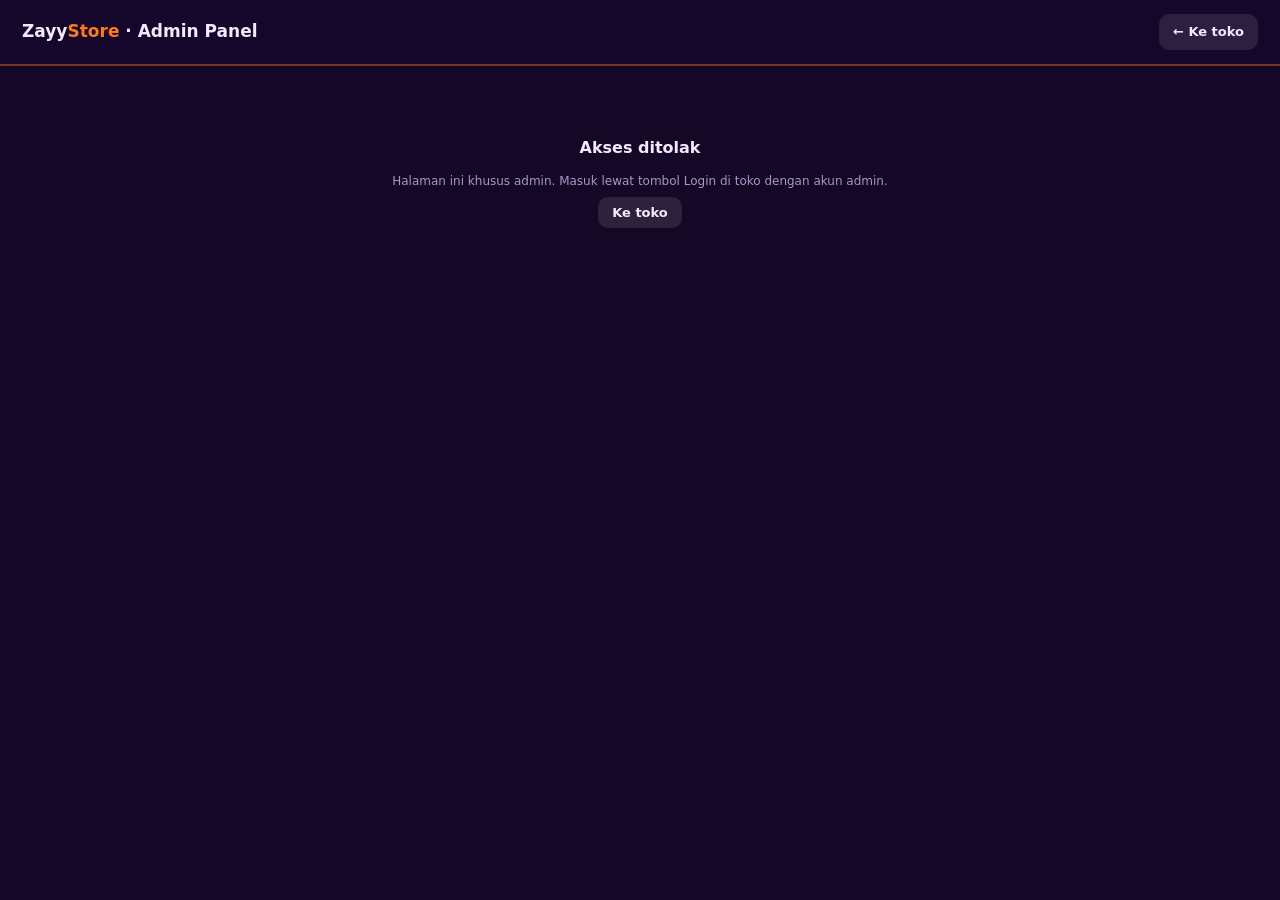
<file: admin.html>
<!doctype html>
<html lang="id"><head><meta charset="utf-8"><meta name="viewport" content="width=device-width,initial-scale=1">
<title>Admin Panel — ZayyStore</title><meta name="robots" content="noindex">
<style>
:root{--bg:#150826;--card:#1f0f38;--line:#ffffff1f;--ink:#f3e9ff;--mute:#a995c7;--or:#ff7a1a;--ok:#35d07f;--bad:#ff5c7a;--wait:#ffc233}
*{box-sizing:border-box}body{margin:0;font:14px/1.5 Poppins,system-ui,sans-serif;background:var(--bg);color:var(--ink)}
header{display:flex;align-items:center;gap:12px;padding:14px 22px;border-bottom:2px solid #ff7a1a66;background:#14072b;position:sticky;top:0;z-index:5}
header h1{font-size:17px;margin:0;flex:1}header h1 span{color:var(--or)}
a,button{font:inherit}a.btn,button.btn{background:#ffffff1a;color:var(--ink);border:0;border-radius:10px;padding:8px 14px;cursor:pointer;text-decoration:none;font-weight:600;font-size:13px}
button.pri{background:linear-gradient(#ff9a3c,#ff6a00);color:#fff}button.dan{background:#ff5c7a33;color:#ff9fb0}
main{max-width:1100px;margin:0 auto;padding:20px}
.tabs{display:flex;gap:8px;flex-wrap:wrap;margin-bottom:18px}.tabs button{background:#ffffff12;color:var(--mute);border:0;border-radius:10px;padding:9px 16px;font-weight:700;cursor:pointer}.tabs button.on{background:var(--or);color:#2a1000}
.card{background:var(--card);border:1px solid var(--line);border-radius:14px;padding:18px;margin-bottom:18px}h2{font-size:16px;margin:0 0 12px}
label{display:block;font-size:12px;color:var(--mute);margin:10px 0 4px;font-weight:600}
input,textarea,select{width:100%;background:#12061f;border:1px solid var(--line);border-radius:10px;color:var(--ink);padding:10px 12px;font:inherit}textarea{min-height:70px;resize:vertical}
.row{display:grid;grid-template-columns:1fr 1fr;gap:14px}@media(max-width:700px){.row{grid-template-columns:1fr}}
.chk{display:flex;align-items:center;gap:8px;margin-top:12px}.chk input{width:auto}
.pgrid{display:grid;grid-template-columns:repeat(auto-fill,minmax(210px,1fr));gap:14px}
.prod{background:#12061f;border:1px solid var(--line);border-radius:12px;overflow:hidden}.prod img,.prod .ph{width:100%;height:130px;object-fit:cover;display:block;background:#2a1245;display:grid;place-items:center;font-size:30px}
.prod div.b{padding:10px 12px}.prod b{display:block}.prod small{color:var(--mute);display:block;margin:2px 0 8px;overflow:hidden;text-overflow:ellipsis;white-space:nowrap}.prod .a{display:flex;gap:6px}
#prev{width:120px;height:120px;object-fit:cover;border-radius:10px;margin-top:8px;display:none}
.tw{overflow-x:auto}table{width:100%;border-collapse:collapse;font-size:13px}th,td{text-align:left;padding:9px 10px;border-bottom:1px solid var(--line);vertical-align:top}th{color:var(--mute);font-size:12px;white-space:nowrap}
.bd{display:inline-block;border-radius:20px;padding:2px 10px;font-size:11px;font-weight:700}.paid{background:#35d07f26;color:var(--ok)}.failed{background:#ff5c7a26;color:var(--bad)}.pending{background:#ffc23326;color:var(--wait)}
.note{color:var(--mute);font-size:12px}.empty{color:var(--mute);text-align:center;padding:24px}#deny{text-align:center;padding:70px 20px}
.toast{position:fixed;bottom:22px;left:50%;transform:translateX(-50%);background:#2a1245;border:1px solid #ff7a1a66;border-radius:12px;padding:11px 18px;display:none;z-index:9}
.sgrid{display:grid;grid-template-columns:repeat(auto-fill,minmax(170px,1fr));gap:12px}.sbox{background:#12061f;border:1px solid var(--line);border-radius:12px;padding:12px}.sbox b{display:block;font-size:20px;color:var(--or)}.sbox small{color:var(--mute);display:block}
.bars{display:flex;gap:10px;align-items:flex-end;height:140px}.bars>div{flex:1;display:flex;flex-direction:column;justify-content:flex-end;align-items:center;height:100%}.bars i{display:block;width:100%;background:linear-gradient(#ff9a3c,#ff6a00);border-radius:6px 6px 0 0;min-height:2px}.bars small{color:var(--mute);font-size:11px;margin-top:4px}
.bund{display:grid;gap:4px;margin:6px 0 10px;padding:10px;border:1px dashed #ffffff30;border-radius:10px}
</style></head><body>
<header><h1>Zayy<span>Store</span> · Admin Panel</h1><a class="btn" href="/">← Ke toko</a><button class="btn" id="logout">Keluar</button></header>
<div id="deny" hidden><h2>Akses ditolak</h2><p class="note">Halaman ini khusus admin. Masuk lewat tombol Login di toko dengan akun admin.</p><a class="btn pri" href="/">Ke toko</a></div>
<main id="app" hidden>
<div class="tabs" id="tabs"><button data-t="products" class="on">Produk</button><button data-t="users">List User</button><button data-t="orders">Riwayat Transaksi</button><button data-t="activity">Aktivitas Akun</button><button data-t="stats">Statistik</button></div>

<section id="t-products">
 <div class="card"><h2 id="formTitle">Tambah produk</h2>
  <form id="pf"><input type="hidden" id="pid">
   <div class="row"><div><label>Nama produk</label><input id="pname" maxlength="80" required></div><div><label>Harga (Rp)</label><input id="pprice" type="number" min="1000" step="1" required></div></div>
   <label>Kategori produk (produk akan muncul di tab kategori ini di toko)</label><select id="pcat" required><option value="">— Pilih kategori —</option><option value="skins">Skins</option><option value="premium">Minecraft Premium</option><option value="server">Server Premium</option><option value="plugin">Plugin Server</option><optgroup label="Mod Premium"><option value="mod-bedrock">Mod Minecraft Bedrock</option><option value="mod-java">Mod Minecraft Java</option></optgroup><option value="setup">Jasa Setup Server</option></select>
   <label>Deskripsi produk</label><textarea id="pdesc" maxlength="600"></textarea>
   <label>Detail produk (spesifikasi, syarat, garansi — tampil di pop-up "Lihat detail")</label><textarea id="pdetail" maxlength="2000"></textarea>
   <div class="row"><div><label>Jenis pengiriman</label><select id="ptype"><option value="manual">Manual — pembeli chat admin (WhatsApp/Discord)</option><option value="auto">Otomatis — teks dikirim ke email pembeli</option></select></div><div><label>Stok (kosongkan = tanpa batas)</label><input id="pstock" type="number" min="0" step="1" placeholder="mis. 10"></div></div>
   <div id="autoWrap" hidden><label>Teks otomatis (tampil ke pembeli & dikirim ke email setelah bayar)</label><textarea id="pauto" maxlength="2000" placeholder="Mis. Kode redeem: XXXX-XXXX atau link download / akun"></textarea></div>
   <div id="manWrap"><label>Pesan untuk pembeli (opsional) — pembeli juga mendapat tombol chat WhatsApp/Discord</label><textarea id="pdel" maxlength="400" placeholder="Mis. Chat admin dulu, server kamu disiapkan maksimal 15 menit."></textarea></div>
   <label>Foto produk</label><input id="pimg" type="file" accept="image/*"><img id="prev" alt="">
   <label>Paket bundling (opsional) — centang produk yang menjadi isi paket</label><div id="pbund" class="bund"></div>
   <label class="chk"><input id="pfeat" type="checkbox"> 🔥 Tampilkan di bagian <b>Produk Paling Laku</b> (paling atas di toko)</label>
   <label class="chk"><input id="pusr" type="checkbox"> Pembeli wajib mengisi username Minecraft</label>
   <div style="margin-top:14px;display:flex;gap:8px"><button class="btn pri" id="psave">Simpan produk</button><button type="button" class="btn" id="pcancel" hidden>Batal edit</button></div>
  </form></div>
 <div class="card"><h2>Produk di toko (<span id="pcount">0</span>)</h2><div class="pgrid" id="plist"></div></div>
</section>

<section id="t-users" hidden><div class="card"><h2>Akun terdaftar (<span id="ucount">0</span>)</h2>
 <p class="note">Password disimpan terenkripsi (hash) dan tidak bisa dilihat siapa pun. Bila pengguna lupa password, gunakan tombol “Reset password”.</p>
 <div class="tw"><table><thead><tr><th>Nama</th><th>Email</th><th>Daftar</th><th>Terakhir aktif</th><th></th></tr></thead><tbody id="ulist"></tbody></table></div></div></section>

<section id="t-orders" hidden><div class="card"><h2>Riwayat transaksi</h2>
 <select id="ofilter" style="max-width:220px;margin-bottom:10px"><option value="">Semua status</option><option value="paid">Berhasil</option><option value="pending">Pending</option><option value="failed">Gagal / kedaluwarsa</option><option value="toship">Perlu dikirim (manual)</option></select>
 <div class="tw"><table><thead><tr><th>Waktu</th><th>ID Pesanan</th><th>Akun</th><th>Email checkout</th><th>Produk</th><th>Total</th><th>Status</th><th>Pengiriman</th></tr></thead><tbody id="olist"></tbody></table></div></div></section>

<section id="t-activity" hidden><div class="card"><h2>Aktivitas akun</h2>
 <p class="note">Urut dari yang terakhir membuka website. Kunjungan dihitung 1× per sesi browser (dan saat login).</p>
 <div class="tw"><table><thead><tr><th>Nama</th><th>Email</th><th>Terakhir membuka web</th><th>Total kunjungan</th></tr></thead><tbody id="alist"></tbody></table></div></div></section>
<section id="t-stats" hidden><div class="card"><h2>Statistik</h2><div id="stat"></div></div></section>
</main><div class="toast" id="toast"></div>
<script>
const S=(()=>{try{return JSON.parse(localStorage.getItem("zs_session"))}catch{return null}})();
const $=s=>document.querySelector(s),esc=s=>String(s??"").replace(/[&<>"']/g,c=>({"&":"&amp;","<":"&lt;",">":"&gt;",'"':"&quot;","'":"&#39;"}[c]));
const rp=n=>"Rp "+Number(n).toLocaleString("id-ID"),dt=t=>t?new Date(t).toLocaleString("id-ID",{dateStyle:"medium",timeStyle:"short"}):"-";
const toast=m=>{const t=$("#toast");t.textContent=m;t.style.display="block";clearTimeout(toast.k);toast.k=setTimeout(()=>t.style.display="none",2800)};
const api=async(path,body)=>{const r=await fetch(path,{method:body?"POST":"GET",headers:{"Content-Type":"application/json",Authorization:"Bearer "+S.token},body:body?JSON.stringify(body):undefined});const j=await r.json().catch(()=>({}));if(!r.ok){const e=new Error(j.error||"Gagal");e.status=r.status;throw e}return j};
$("#logout").onclick=()=>{localStorage.removeItem("zs_session");location.href="/"};
if(!S||S.role!=="admin"){$("#deny").hidden=false;$("#logout").hidden=true}else{$("#app").hidden=false;load("products")}

$("#tabs").onclick=e=>{const b=e.target.closest("button");if(!b)return;[...$("#tabs").children].forEach(x=>x.classList.toggle("on",x===b));["products","users","orders","activity","stats"].forEach(t=>$("#t-"+t).hidden=t!==b.dataset.t);load(b.dataset.t)};
async function load(t){try{
 if(t==="products"){const{products}=await api("/api/admin?action=products");PR=products;$("#pcount").textContent=products.length;bundBoxes();
  $("#plist").innerHTML=products.length?products.map(p=>`<div class="prod">${p.img?`<img src="/api/img?id=${esc(p.id)}&v=${esc(p.img)}" alt="">`:'<div class="ph">📦</div>'}<div class="b"><b>${esc(p.name)}</b>${p.featured?'<small style="color:#ff8a3d;font-weight:700">🔥 Produk Paling Laku</small>':""}<small style="color:#ffb347">${esc(CATN[p.cat]||"⚠ Belum ada kategori")}</small><small>${esc(p.desc||"—")}</small><b style="color:var(--or)">${rp(p.price)}</b><small>${p.type==="auto"?"Otomatis":"Manual"} • Stok: ${p.stock==null?"tanpa batas":p.stock}</small><div class="a" style="margin-top:8px"><button class="btn" data-edit="${esc(p.id)}">Edit</button><button class="btn dan" data-del="${esc(p.id)}">Hapus</button></div></div></div>`).join(""):'<div class="empty" style="grid-column:1/-1">Belum ada produk. Tambahkan lewat form di atas.</div>'}
 if(t==="users"){const{users}=await api("/api/admin?action=users");$("#ucount").textContent=users.length;
  $("#ulist").innerHTML=users.length?users.map(u=>`<tr><td>${esc(u.name)}</td><td>${esc(u.email)}</td><td>${dt(u.createdAt)}</td><td>${dt(u.lastSeen)}</td><td><button class="btn" data-reset="${esc(u.email)}">Reset password</button></td></tr>`).join(""):'<tr><td colspan="5" class="empty">Belum ada akun terdaftar.</td></tr>'}
 if(t==="orders"){const{orders}=await api("/api/admin?action=orders");OR=orders;drawOrders()}
 if(t==="activity"){const{users}=await api("/api/admin?action=activity");
  $("#alist").innerHTML=users.length?users.map(u=>`<tr><td>${esc(u.name)}</td><td>${esc(u.email)}</td><td>${dt(u.lastSeen)}</td><td>${u.visits}×</td></tr>`).join(""):'<tr><td colspan="4" class="empty">Belum ada aktivitas.</td></tr>'}
 if(t==="stats"){const s=await api("/api/admin?action=stats"),mx=Math.max(1,...s.days.map(d=>d.rev));
  $("#stat").innerHTML=`<div class="sgrid">${[["Hari ini",rp(s.today),s.todayN+" pesanan"],["7 hari terakhir",rp(s.week),""],["Total pendapatan",rp(s.total),s.paidN+" pesanan lunas"],["Perlu dikirim",s.toShip,"pesanan manual"],["Pending",s.pending,"menunggu bayar"],["User terdaftar",s.users,""]].map(([a,b,c])=>`<div class="sbox"><small>${a}</small><b>${b}</b><small>${c}</small></div>`).join("")}</div><h2 style="margin-top:18px">Pendapatan 7 hari</h2><div class="bars">${s.days.map(d=>`<div><i style="height:${Math.round(d.rev/mx*100)}%" title="${rp(d.rev)}"></i><small>${d.label}</small></div>`).join("")}</div><h2 style="margin-top:18px">Produk terlaris</h2>${s.top.length?`<table><tbody>${s.top.map((x,i)=>`<tr><td>${i+1}. ${esc(x.name)}</td><td>${x.qty}×</td></tr>`).join("")}</tbody></table>`:'<p class="note">Belum ada penjualan.</p>'}<p class="note">Dihitung dari 300 pesanan terakhir.</p>`}
}catch(e){if(e.status===401){localStorage.removeItem("zs_session");location.reload()}else toast(e.message)}}
let PR=[],OR=[];
const LBL={paid:"Berhasil",pending:"Pending",failed:"Gagal"};
function drawOrders(){const f=$("#ofilter").value,l=OR.filter(o=>!f||(f==="toship"?(o.status==="paid"&&o.manual&&!o.shipped):o.status===f));
 $("#olist").innerHTML=l.length?l.map(o=>`<tr><td>${dt(o.ts)}</td><td>${esc(o.orderId)}${o.mode==="sandbox"?' <span class="note">(sandbox)</span>':""}</td><td>${esc(o.account||"Tamu")}</td><td>${esc(o.email)}</td><td>${o.items.map(esc).join("<br>")}${o.username?`<br><span class="note">MC: ${esc(o.username)}</span>`:""}</td><td>${rp(o.total)}</td><td><span class="bd ${o.status}">${LBL[o.status]}</span></td><td>${shipCell(o)}</td></tr>`).join(""):'<tr><td colspan="8" class="empty">Belum ada transaksi.</td></tr>'}
const shipCell=o=>o.status!=="paid"?"-":!o.manual?'<span class="note">Otomatis</span>':o.shipped?`<span class="bd paid">Terkirim</span><br><button class="btn" data-ship="${esc(o.trx)}" data-v="0">Batal</button>`:`<span class="bd pending">Perlu dikirim</span><br><button class="btn pri" data-ship="${esc(o.trx)}" data-v="1">Tandai terkirim</button>`;
$("#olist").onclick=async e=>{const b=e.target.closest("[data-ship]");if(!b)return;try{await api("/api/admin",{action:"mark-shipped",trx:b.dataset.ship,shipped:b.dataset.v==="1"});toast("Status diperbarui ✓");load("orders")}catch(x){toast(x.message)}};
$("#ofilter").onchange=drawOrders;

/* ---- form produk ---- */
let IMG=null;
const resize=f=>new Promise((ok,bad)=>{const i=new Image();i.onload=()=>{const k=Math.min(1,720/Math.max(i.width,i.height)),c=document.createElement("canvas");c.width=Math.round(i.width*k);c.height=Math.round(i.height*k);const x=c.getContext("2d");x.fillStyle="#fff";x.fillRect(0,0,c.width,c.height);x.drawImage(i,0,0,c.width,c.height);ok(c.toDataURL("image/jpeg",.82))};i.onerror=()=>bad(new Error("File bukan gambar"));i.src=URL.createObjectURL(f)});
$("#pimg").onchange=async e=>{const f=e.target.files[0];IMG=null;if(!f){$("#prev").style.display="none";return}try{IMG=await resize(f);$("#prev").src=IMG;$("#prev").style.display="block"}catch(x){toast(x.message);e.target.value=""}};
function bundBoxes(cur){const me=cur&&cur.id;$("#pbund").innerHTML=PR.filter(x=>!x.bundle&&x.id!==me).map(x=>`<label class="chk"><input type="checkbox" value="${esc(x.id)}"${cur&&(cur.bundle||[]).includes(x.id)?" checked":""}> ${esc(x.name)} (${rp(x.price)})</label>`).join("")||"<small>Belum ada produk biasa.</small>"}
var CATN={skins:"Skins",premium:"Minecraft Premium",server:"Server Premium",plugin:"Plugin Server","mod-bedrock":"Mod Premium › Bedrock","mod-java":"Mod Premium › Java",setup:"Jasa Setup Server"};
function resetForm(){$("#pf").reset();syncType();bundBoxes();$("#pid").value="";IMG=null;$("#prev").style.display="none";$("#formTitle").textContent="Tambah produk";$("#pcancel").hidden=true}
function syncType(){const a=$("#ptype").value==="auto";$("#autoWrap").hidden=!a;$("#manWrap").hidden=a}
$("#ptype").onchange=syncType;
$("#pcancel").onclick=resetForm;
$("#pf").onsubmit=async e=>{e.preventDefault();const b=$("#psave");b.disabled=true;
 try{await api("/api/admin",{action:"save-product",id:$("#pid").value||undefined,name:$("#pname").value,price:Number($("#pprice").value),desc:$("#pdesc").value,detail:$("#pdetail").value,delivery:$("#pdel").value,cat:$("#pcat").value,featured:$("#pfeat").checked,needsUsername:$("#pusr").checked,type:$("#ptype").value,autoText:$("#pauto").value,stock:$("#pstock").value,bundle:[...document.querySelectorAll("#pbund input:checked")].map(i=>i.value),image:IMG||undefined});toast("Produk tersimpan ✓");resetForm();load("products")}
 catch(x){toast(x.message)}finally{b.disabled=false}};
$("#plist").onclick=async e=>{const b=e.target.closest("button");if(!b)return;
 if(b.dataset.edit){const p=PR.find(x=>x.id===b.dataset.edit);if(!p)return;$("#pid").value=p.id;$("#pname").value=p.name;$("#pprice").value=p.price;$("#pdesc").value=p.desc||"";$("#pdetail").value=p.detail||"";$("#pdel").value=p.delivery||"";$("#pusr").checked=!!p.needsUsername;$("#pcat").value=p.cat||"";$("#pfeat").checked=!!p.featured;$("#ptype").value=p.type==="auto"?"auto":"manual";$("#pauto").value=p.autoText||"";$("#pstock").value=p.stock==null?"":p.stock;syncType();bundBoxes(p);IMG=null;$("#pimg").value="";$("#prev").style.display=p.img?"block":"none";if(p.img)$("#prev").src=`/api/img?id=${p.id}&v=${p.img}`;$("#formTitle").textContent="Edit produk";$("#pcancel").hidden=false;scrollTo({top:0,behavior:"smooth"})}
 if(b.dataset.del&&confirm("Hapus produk ini dari toko?"))try{await api("/api/admin",{action:"delete-product",id:b.dataset.del});toast("Produk dihapus");load("products")}catch(x){toast(x.message)}};
$("#ulist").onclick=async e=>{const b=e.target.closest("[data-reset]");if(!b)return;const pw=prompt("Password baru untuk "+b.dataset.reset+" (min. 6 karakter):");if(!pw)return;
 try{await api("/api/admin",{action:"reset-password",email:b.dataset.reset,password:pw});toast("Password diganti. Beritahu pengguna password barunya.")}catch(x){toast(x.message)}};
</script></body></html>
</file>
